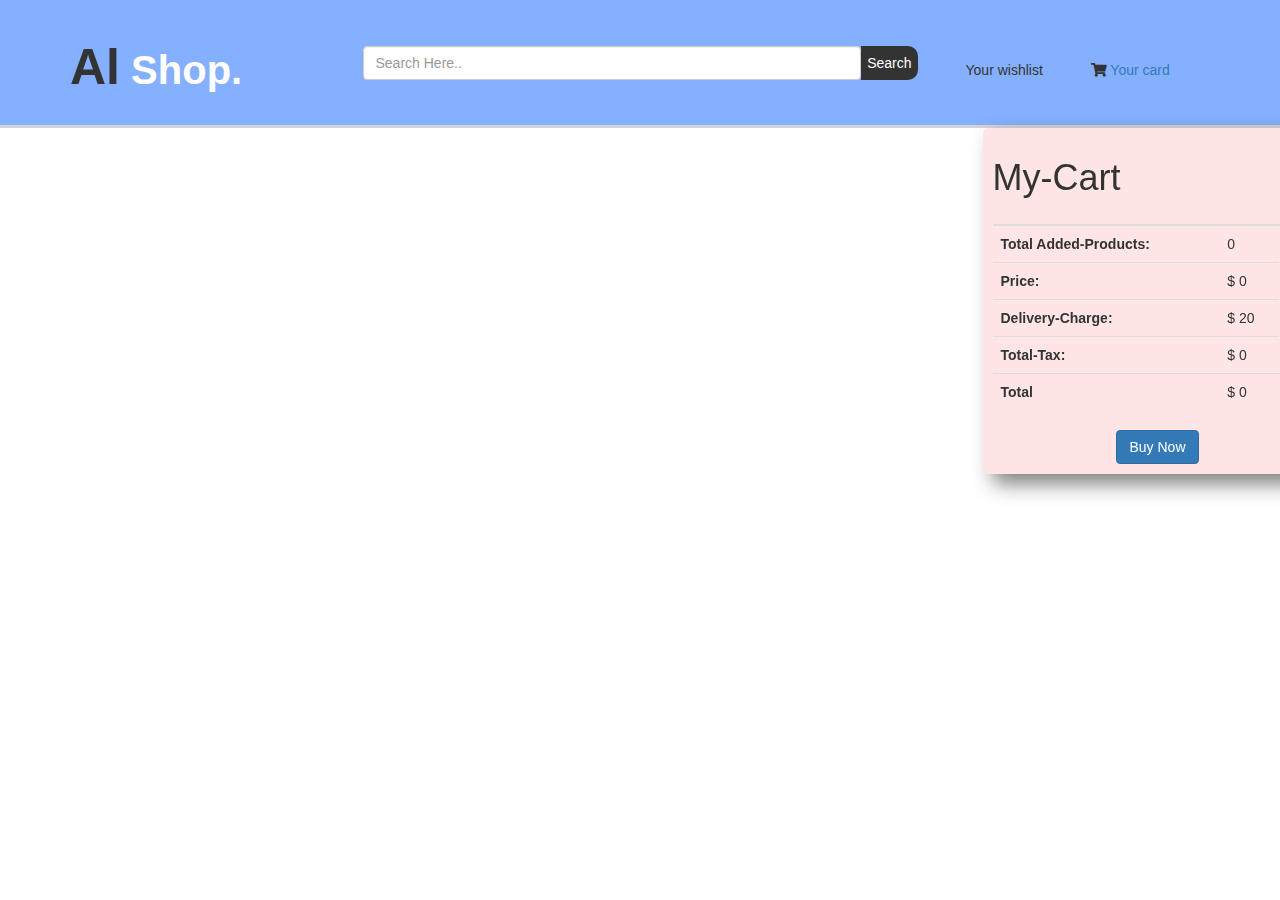
<file: index.html>
<!DOCTYPE html>
<html lang="en">

<head>
  <meta charset="UTF-8" />
  <meta http-equiv="X-UA-Compatible" content="IE=edge" />
  <meta name="viewport" content="width=device-width, initial-scale=1.0" />
  <title>MCT</title>
  <link rel="stylesheet" href="https://cdnjs.cloudflare.com/ajax/libs/font-awesome/4.7.0/css/font-awesome.min.css">
  <link rel="stylesheet" href="./style.css" />
  <!-- Latest compiled and minified CSS -->
  <link rel="stylesheet" href="https://maxcdn.bootstrapcdn.com/bootstrap/3.3.7/css/bootstrap.min.css"
    integrity="sha384-BVYiiSIFeK1dGmJRAkycuHAHRg32OmUcww7on3RYdg4Va+PmSTsz/K68vbdEjh4u" crossorigin="anonymous" />

  <!-- google Montserrat  font  -->
  <link rel="preconnect" href="https://fonts.googleapis.com" />
  <link rel="preconnect" href="https://fonts.gstatic.com" crossorigin />
  <link href="https://fonts.googleapis.com/css2?family=Montserrat:wght@300;400;500&display=swap" rel="stylesheet" />

  <!--Fontawesome Icons -->
  <link rel="stylesheet" href="https://cdnjs.cloudflare.com/ajax/libs/font-awesome/5.15.4/css/all.min.css"
    integrity="sha512-1ycn6IcaQQ40/MKBW2W4Rhis/DbILU74C1vSrLJxCq57o941Ym01SwNsOMqvEBFlcgUa6xLiPY/NS5R+E6ztJQ=="
    crossorigin="anonymous" referrerpolicy="no-referrer" />
</head>

<body>
  <!------------- Header Section  ------------------>
  <header class="header">
    <div class="container">
      <div class="row main-header">
        <!--------- Logo --------------->
        <div class="col-md-3">
          <h2 class="logo"><span class="color">Al</span> Shop.</h2>
        </div>
        <!------------ Search and Button  ---------------->
        <div class="col-md-6 text-center">
          <div class="from-input mt-3">
            <div class="input-field">
              <input type="text" id="form-style" class="form-control" placeholder="Search Here.."
                aria-label="Recipient's username" aria-describedby="button-addon2">
              <button id="" class="search-btn" type="button" id="button-addon2">Search</button>
            </div>
          </div>
        </div>
        <!----------- Cart Box  ------------------->
        <div class="col-md-3">
          <div class="icon-list text-white text-center">
            <i class="fa fa-heart-o"></i>
            <p>Your wishlist</p>
          </div>
          <div id="ancher-tag" class="icon-list1 text-white text-center">
            <i class="fa fa-shopping-cart"></i>
            <a href="./cart.html">Your card</a>
          </div>
        </div>
      </div>
    </div>
  </header>

  <main class="main">
    <!-- Products  -->
    <div class="row">
      <div class="col-md-9 col-lg-9 col-sm-7">
        <div id="all-products" class="">
        </div>
      </div>
      <div class="col-md-3 col-lg-3 col-sm-5 cart-main">
        <div class="cart" id="my-cart">
          <table class="table">
            <thead>
              <h1>My-Cart</h1>
              <tr>
                <th scope="col"></th>
                <th scope="col"></th>
                <th scope="col"></th>
                <th scope="col"></th>
              </tr>
            </thead>
            <tbody>
              <tr>
                <th>Total Added-Products:</th>
                <td><span id="total-Products">0</span></td>
              </tr>
              <tr>
                <th>Price:</th>
                <td>$ <span id="price">0</span></td>
              </tr>
              <tr>
                <th>Delivery-Charge:</th>
                <td>$ <span id="delivery-charge">20</span></td>
              </tr>
              <tr>
                <th>Total-Tax:</th>
                <td>$ <span id="total-tax">0</span></td>
              </tr>
              <tr>
                <th scope="row">Total</th>
                <td colspan="2">$ <span id="total">0</span></td>
                <td></td>
              </tr>
            </tbody>
          </table>
          <div class="parces text-center">
            <button class="btn btn-primary text-center">Buy Now</button>
          </div>
        </div>
      </div>
    </div>
  </main>

  <!-- add javascript  file  -->
  <script src="./index.js"></script>
</body>

</html>
</file>
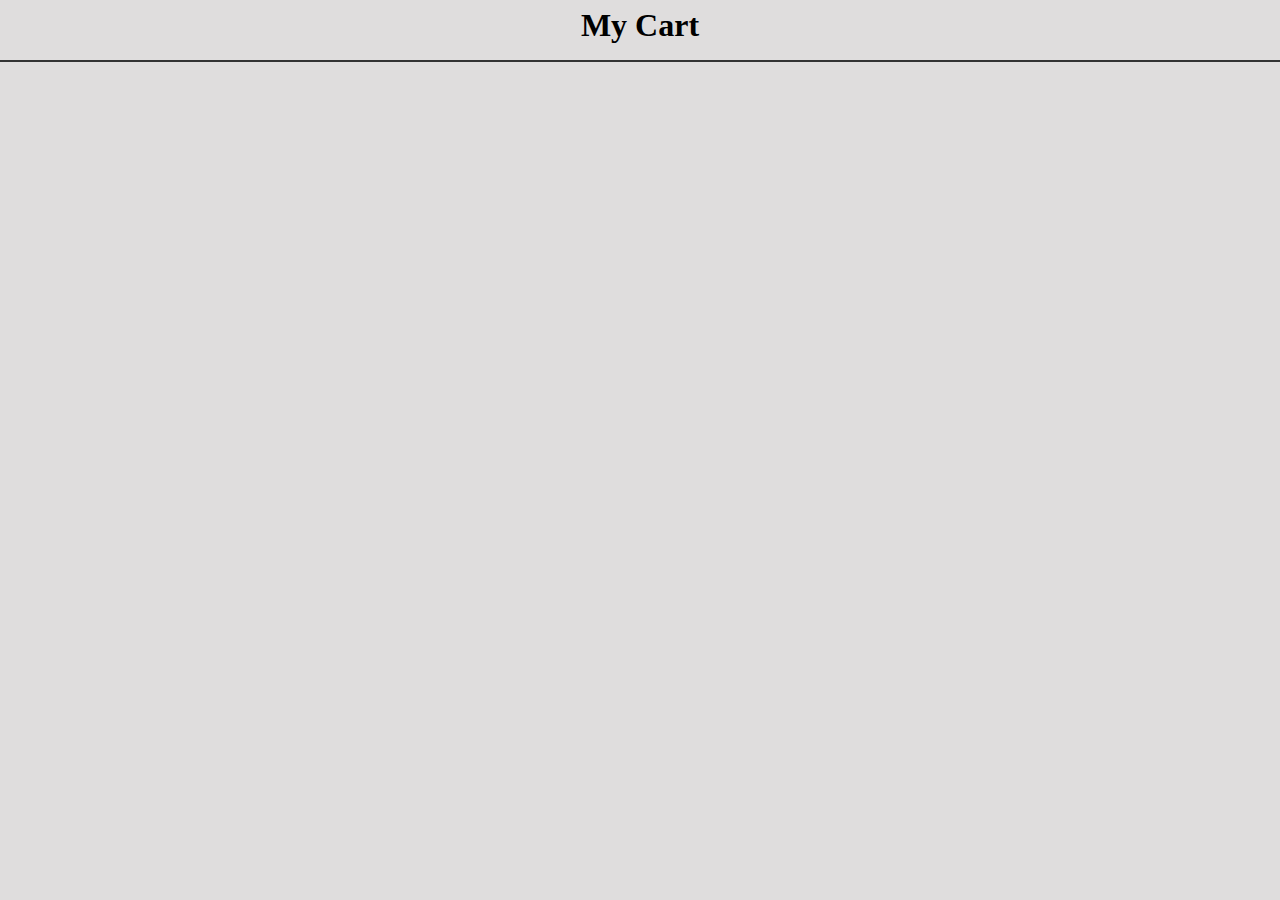
<file: cart.html>
<!DOCTYPE html>
<html lang="en">
<head>
    <meta charset="UTF-8" />
  <meta http-equiv="X-UA-Compatible" content="IE=edge" />
  <meta name="viewport" content="width=device-width, initial-scale=1.0" />
  <title>cart file</title>
  <!-- <link rel="stylesheet" href="https://cdnjs.cloudflare.com/ajax/libs/font-awesome/4.7.0/css/font-awesome.min.css"> -->
  <link rel="stylesheet" href="./cart.css" />
  <!-- Latest compiled and minified CSS -->
  <!-- <link rel="stylesheet" href="https://maxcdn.bootstrapcdn.com/bootstrap/3.3.7/css/bootstrap.min.css" -->
    <!-- integrity="sha384-BVYiiSIFeK1dGmJRAkycuHAHRg32OmUcww7on3RYdg4Va+PmSTsz/K68vbdEjh4u" crossorigin="anonymous" /> -->

  <!-- google Montserrat  font  -->
  <!-- <link rel="preconnect" href="https://fonts.googleapis.com" /> -->
  <!-- <link rel="preconnect" href="https://fonts.gstatic.com" crossorigin /> -->
  <!-- <link href="https://fonts.googleapis.com/css2?family=Montserrat:wght@300;400;500&display=swap" rel="stylesheet" /> -->

  <!--Fontawesome Icons -->
  <!-- <link rel="stylesheet" href="https://cdnjs.cloudflare.com/ajax/libs/font-awesome/5.15.4/css/all.min.css" -->
    <!-- integrity="sha512-1ycn6IcaQQ40/MKBW2W4Rhis/DbILU74C1vSrLJxCq57o941Ym01SwNsOMqvEBFlcgUa6xLiPY/NS5R+E6ztJQ==" -->
    <!-- crossorigin="anonymous" referrerpolicy="no-referrer" /> -->
    <!-- Your existing meta tags, title, and links go here -->
</head>
<body>
    <!-- <main class="main">
        <div class="row">
            <div class="col-md-3 col-lg-3 col-sm-5 cart-main">
                <div class="cart" id="my-cart">
                    <h1>My Cart</h1>
                    
                    <div id="cart-items-container">
                         Cart items will be displayed here 
                        
                    </div>
                    
                </div>
            </div>
        </div>
    </main> -->

    <main class="main">
        <div class="cart" id="my-cart">
            <h1>My Cart</h1>
            <hr>
            
            <div id="cart-items-container">
                 <!-- Cart items will be displayed here  -->
                
            </div>
            
        </div>
        
    </main>

    <!-- Add the JavaScript file for cart.html -->
    <script src="./cart.js"></script>
</body>
</html>
</file>
<file: style.css>
body {
    font-family: "Montserrat", sans-serif;
    overflow-x: hidden;
  }
  
  /* Header Style */
  .header {
    padding-top: 20px;
    padding-bottom: 20px;
    background-color: rgba(0, 89, 255, 0.479);
    border-bottom: 3px solid lightgrey;
  }
  .color {
    color: #333;
    font-size: 50px;
  }
  .logo {
    color: #fff;
    font-size: 40px;
    font-weight: 700;
  }
  .icon-list,
  .icon-list1 {
    display: inline-block;
    display: inline-block;
    padding: 5px 26px 0px 18px;
  }
  .input-field {
    display: flex;
  }
  .search-btn {
    background: #333;
    color: #fff;
    padding: 6px;
    display: block;
    border-radius: 0px 10px 10px 0px;
    border: none;
  }
  .the-btn {
    background: #333;
    color: #fff;
    padding: 6px;
    display: block;
    border-radius: 5px;
    border: none;
    transition: .6s;
    border: 1px solid #333;
  }
  .the-btn:hover{
    background-color: transparent;
    border: 1px solid #333;
  }
  .title {
    padding: 10px;
    margin: auto;
    color: cadetblue;
    text-align: center;
    font-weight: 900;
    font-size: 45px;
  }
  
  /* Products */
  #all-products {
    display: grid;
    grid-template-columns: repeat(3, 1fr);
    text-align: center;
    width: 100%;
    margin: auto;
    align-items: center;
    justify-content: center;
  }
  .main-header {
    display: flex;
    justify-content: center;
    align-items: center;
  }
  
  /* single product styles  */
  .single-product {
    margin: 15px;
    height: 475px;
    padding: 10px;
    background: linear-gradient(180deg, white, rgba(0, 20, 255, 0.1));
    border-radius: 10px;
    box-shadow: 4px 4px 9px rgb(163, 161, 161);
    transition: 0.6s;
  }
  .single-product:hover {
    box-shadow: px 9px 12px rgb(163, 161, 161);
    background: linear-gradient(180deg, white, rgba(255, 0, 0, 0.1));
  }
  .product-image {
    width: 150px;
    height: 150px;
  }
  .product-title {
    font-size: large;
    font-weight: bold;
  }
  .icon-color {
    color: rgb(248, 183, 18);
    font-size: small;
  }
  .icon-detail {
    font-weight: bolder;
  }
  .product-price {
    font-size: 25px;
  }
  .buy-now {
    background-color: rgb(6, 6, 7);
    color: white;
    font-weight: bolder;
  }
  
  .rating {
    color: rgb(201, 201, 201);
  }
  
  .fill-rate {
    color: #fda500ed;
  }
  
  /* cart styles  */
  .cart {
    background-color: rgba(255, 0, 0, 0.1);
    width: 350px;
    padding: 10px;
    box-shadow: 10px 10px 20px rgba(0, 0, 0, 0.5);
    border-radius: 5px;
    margin-right: 30px;
    position: fixed;
  }
  .cart-main {
    padding-right: 30px;
  }
  /* styles for responsive site  */
  @media only screen and (max-width: 768px) {
    #all-products {
      display: grid;
      grid-template-columns: repeat(1, 1fr);
    }
    .cart {
      width: 300px;
      /* border: 1px solid green; */
      padding: 10px;
      box-shadow: 10px 10px 20px gray;
      border-radius: 5px;
      margin-right: 30px;
      position: fixed;
    }
    .cart-main {
      padding-right: 10px;
    }
  }
  #ancher-tag a{
    text-decoration: none;
  }
  @media only screen and (max-width: 468px) {
    #all-products {
      display: grid;
      grid-template-columns: repeat(1, 1fr);
    }
  }


  .product-details-modal {
    position: fixed;
    width: 250px;
    height: 300px;
    top: 50%;
    left: 50%;
    transform: translate(-50%, -50%);
    background-color: white;
    padding: 20px;
    border: 1px solid #ccc; /* Border for the box */
    /* box-shadow: inset 10px 0 10px rgba(235, 3, 3, 0.9), inset 0 10px 10px rgba(0, 0, 0, 0.9); */
    box-shadow: 
    inset 10px 0 10px rgba(0, 255, 0, 0.9),
    inset -10px 0 10px rgba(70, 177, 239, 0.9),
    inset 10px 10px 10px rgba(255, 0, 0, 0.9),
    inset -10px -10px 10px rgba(243, 252, 3, 0.9);
    z-index: 999;
    transition: width 0.3s ease;
    overflow: scroll;
}
::-webkit-scrollbar {
  display: none;
}
.product-details-modal:hover{
  width: 300px;
}

.product-details-modal h3 {
    font-size: 1.5rem;
    margin: 0;
}

.product-details-modal button.close-modal-btn {
    margin-top: 10px;
    background-color: #4f4e4e;
    color: rgb(252, 251, 251);
    border: none;
    padding: 10px 20px;
    cursor: pointer;
}
</file>
<file: cart.css>
*{
    margin: 0;
    padding: 0;
    box-sizing: border-box;
    background-color: rgb(223, 221, 221);
}

h1{
    /* border : 2px solid green; */
    height: 50px;
    width: 100%;
    display: flex;
    align-items: center;
    justify-content: center;
}
#cart-items-container{
    /* border: 2px solid cyan; */
    display: flex;
    flex-wrap: wrap; 
    align-items: center;
    justify-content: space-evenly;
   
    
}
.cart-item{
    padding: 10px;
    margin-top: 50px;
    margin-left: 50px;
    /* border: 2px solid purple; */
    background-color: white;
    box-shadow: 
    inset 10px 0 10px rgba(139, 246, 68, 0.9),
    inset -10px 0 10px rgba(221, 76, 232, 0.9),
    inset 0 10px 10px rgba(75, 211, 238, 0.9),
    inset 0 -10px 10px rgba(155, 58, 240, 0.9);
    transition: width 0.3s ease;
    height: 200px;
    width: 150px;
    display: flex;
    flex-direction: column;
    justify-content: space-around;
    align-items: center;
}
.cart-item:hover{
    width: 180px;
}
.cart-item p:nth-of-type(2){
    padding-left: 30px;
    /* border: 2px solid tomato; */
    box-shadow:
    inset 0 -3em 3em rgba(0, 0, 0, 0.1),
    0 0 0 2px rgb(247, 247, 247),
    0.3em 0.3em 1em rgba(211, 54, 54, 0.3);
}
button{
    border: none;
    box-shadow: -2px -2px 5px 1px rgb(251, 215, 215), 2px 2px 5px 0px rgb(231, 156, 231), 0px 0px 50px 0px #f9f7f7 inset;
}
button:hover{
    transition: ease-in-out ;
    background-color: red;
}
hr {
    /* CSS properties for styling <hr> element */
    width: 100%;
    height: 2px;
    background-color: #333;
    margin: 10px 0;
    border: none;
  }
</file>
